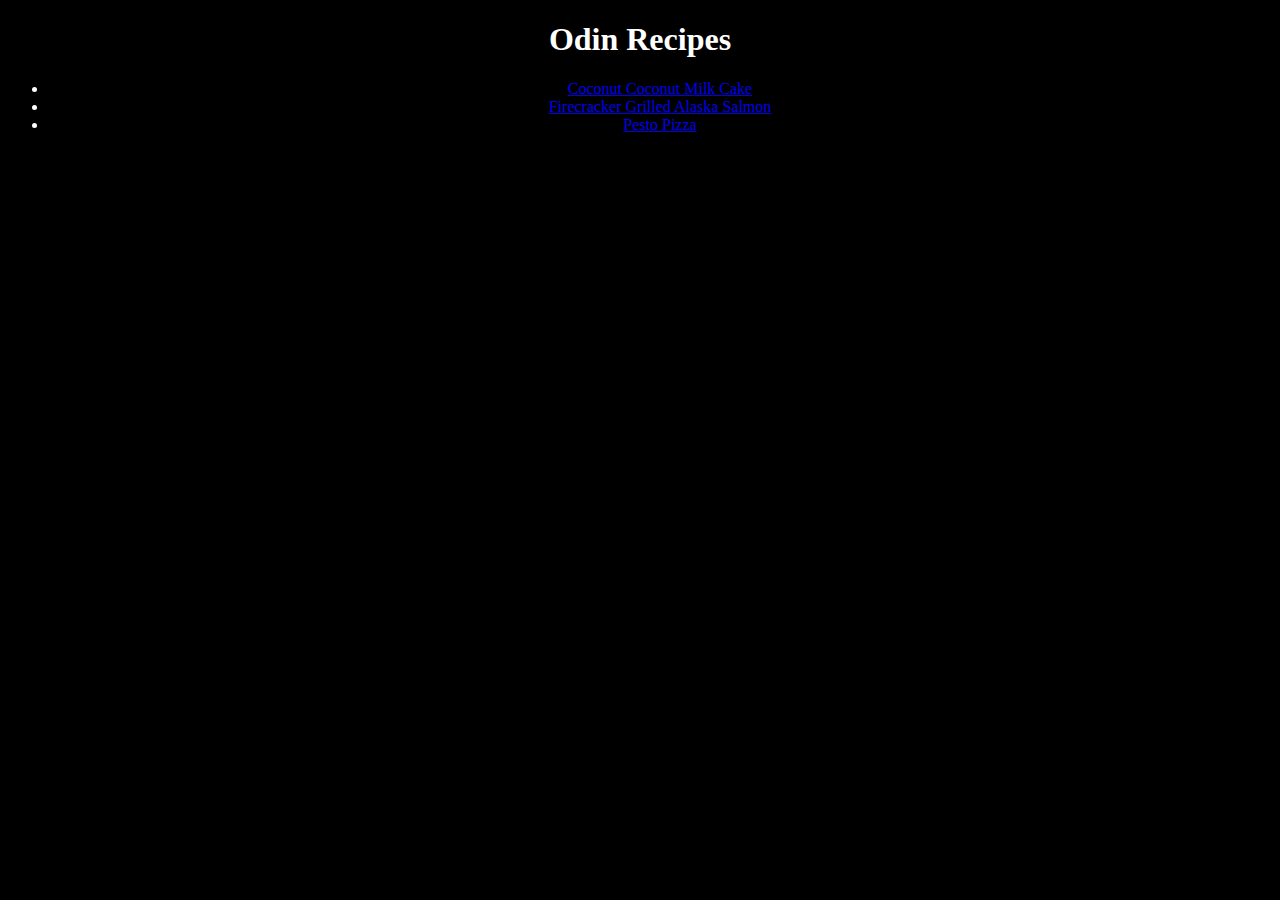
<file: index.html>
<!DOCTYPE html>
<html lang="en">
<head>
    <meta charset="UTF-8">
    <meta http-equiv="X-UA-Compatible" content="IE=edge">
    <meta name="viewport" content="width=device-width, initial-scale=1.0">
    <title>Document</title>
    <link rel="stylesheet" href="index.css">
</head>
<body>
    <h1 id="heading">Odin Recipes</h1>
    <ul>
        <li class="list"><a href="/recipes/coconut_coconut_milk_cake/coconut_coconut_milk_cake.html">Coconut Coconut Milk Cake</a></li>
        <li class="list"><a href="/recipes/firecracker_grilled_alaska_salmon/firecracker_grilled_alaska_salmon.html">Firecracker Grilled Alaska Salmon</a></li>
        <li class="list"><a href="/recipes/pesto_pizza/pesto_pizza.html">Pesto Pizza</a></li>
    </ul>
</body>
</html>
</file>
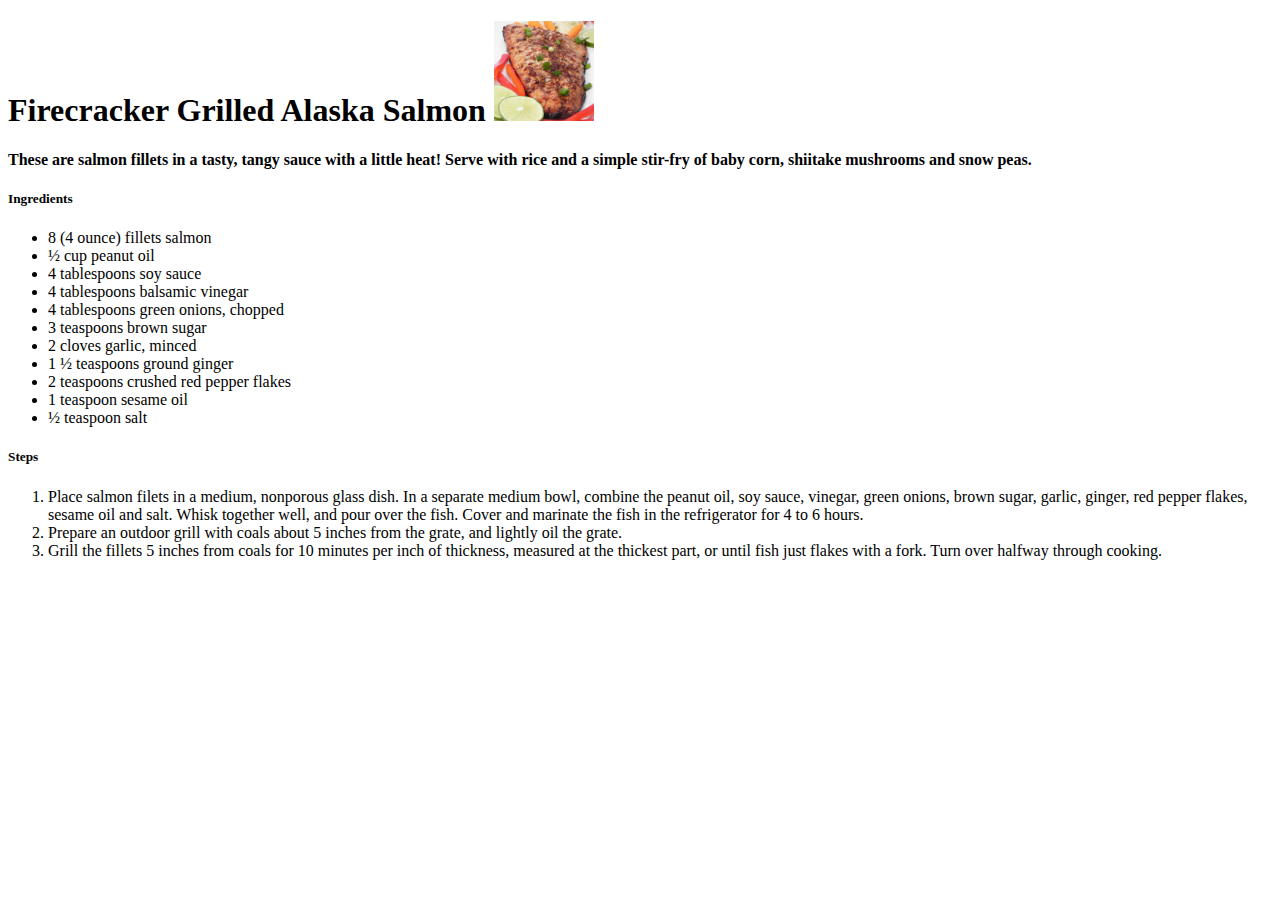
<file: recipes/firecracker_grilled_alaska_salmon.html>
<!DOCTYPE html>
<html lang="en">
<head>
    <meta charset="UTF-8">
    <meta http-equiv="X-UA-Compatible" content="IE=edge">
    <meta name="viewport" content="width=device-width, initial-scale=1.0">
    <title>Document</title>
</head>
<body>
    <h1>
        Firecracker Grilled Alaska Salmon
        <img src="firecracker_grilled_alaska_salmon.jpeg" alt="firecracker_grilled_alaska_salmon" style="height: 100px">
        <h4>These are salmon fillets in a tasty, tangy sauce with a little heat! Serve with rice and a simple stir-fry of baby corn, shiitake mushrooms and snow peas.</h4>
        <h5>Ingredients</h5>
            <ul>
                <li>8 (4 ounce) fillets salmon</li>
                <li>½ cup peanut oil</li>
                <li>4 tablespoons soy sauce</li>
                <li>4 tablespoons balsamic vinegar</li>
                <li>4 tablespoons green onions, chopped</li>
                <li>3 teaspoons brown sugar</li>
                <li>2 cloves garlic, minced</li>
                <li>1 ½ teaspoons ground ginger</li>
                <li>2 teaspoons crushed red pepper flakes</li>
                <li>1 teaspoon sesame oil</li>
                <li>½ teaspoon salt</li>
            </ul>
        <h5>Steps</h5>        
            <ol>
                <li>Place salmon filets in a medium, nonporous glass dish.
                    In a separate medium bowl, combine the peanut oil, soy sauce, vinegar, green onions, brown sugar, garlic, ginger, red pepper flakes, sesame oil and salt.
                    Whisk together well, and pour over the fish.
                    Cover and marinate the fish in the refrigerator for 4 to 6 hours.</li>
                <li>Prepare an outdoor grill with coals about 5 inches from the grate, and lightly oil the grate.</li>
                <li>Grill the fillets 5 inches from coals for 10 minutes per inch of thickness, measured at the thickest part, or until fish just flakes with a fork.
                    Turn over halfway through cooking.</li>
            </ol>
    </h1>
</body>
</html>
</file>
<file: index.css>
*{
    background-color: black;
}

#heading,.list{
    text-align: center;
    color: white;
}
</file>
